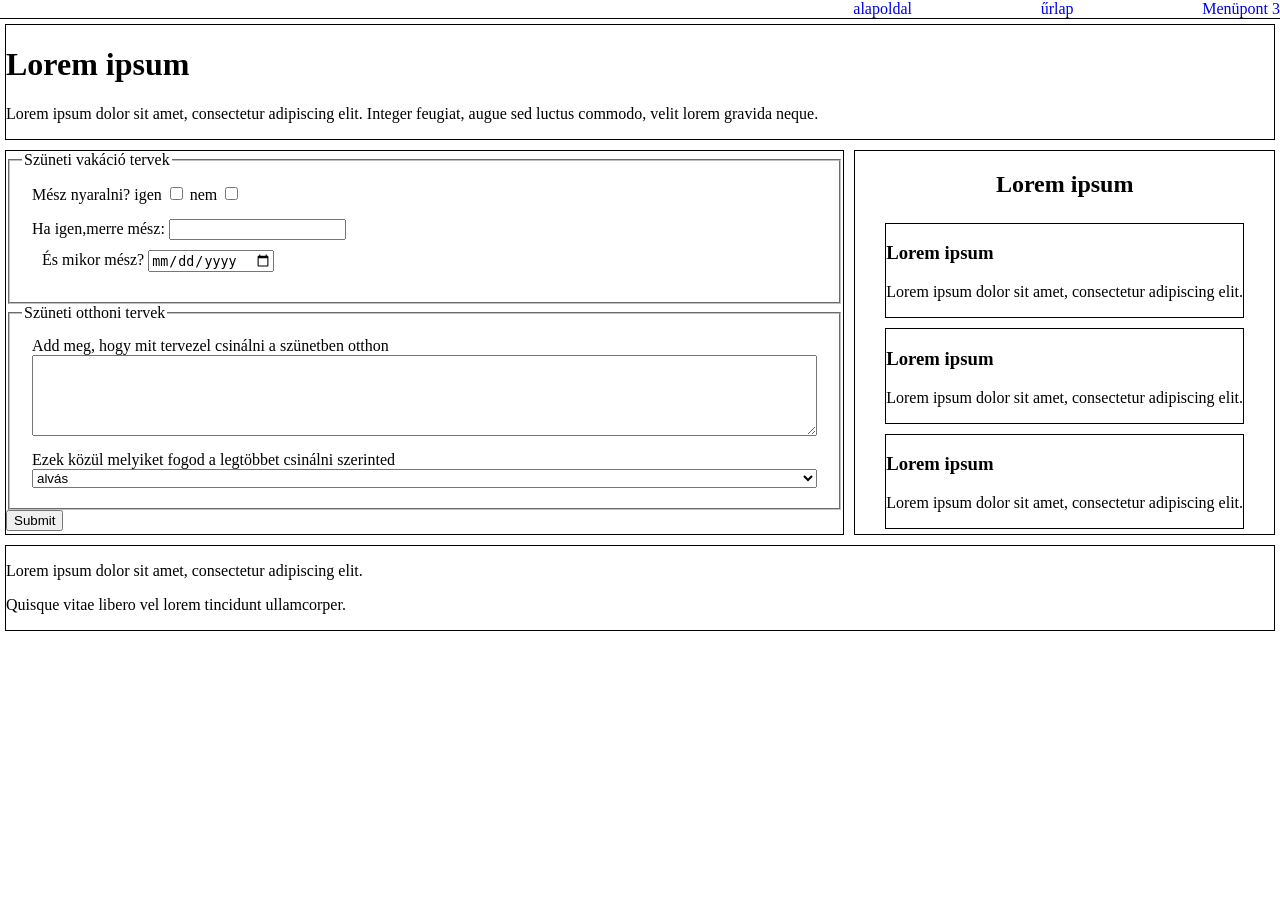
<file: index_copy.html>
<!DOCTYPE html>
<html lang="hu">

<head>
  <meta charset="UTF-8">
  <meta name="viewport" content="width=device-width, initial-scale=1.0">
  <title>Lorem ipsum</title>
  <link rel="stylesheet" href="style_copy.css">
</head>

<body>
  <header class="site-header">
    <div class="logo-placeholder" aria-label="Logó helye"></div>

    <nav aria-label="Fő navigáció">
      <ul class="menu">
        <li><a href="index.html">alapoldal</a></li>
        <li><a href="index_copy.html">űrlap</a></li>
        <li><a href="#harmadik">Menüpont 3</a></li>
      </ul>
    </nav>
  </header>

  <main>
    <header class="hero" id="elso">
      <h1>Lorem ipsum</h1>
      <p>
        Lorem ipsum dolor sit amet, consectetur adipiscing elit. Integer
        feugiat, augue sed luctus commodo, velit lorem gravida neque.
      </p>
    </header>

    <section class="content-layout" id="masodik">
      <article class="main-content">
        <form action="">
          <fieldset>
            <legend>Szüneti vakáció tervek</legend>
            <div class="elsokerdes">
              <label for="vakacio">Mész nyaralni?</label>
                <label for="vakacio">igen</label>
                <input type="checkbox" id="vakacio1" name="vakacio">
                <label for="vakacio">nem</label>
                <input type="checkbox" id="vakacio2" name="vakacio">
              </div>
            </div>
            <div class="masodikkerdes">
                <label for="vakacio-lokacio">Ha igen,merre mész:</label>

                <input type="text" id="vakacio-lokacio" name="vakacio-lokacio">

            <div class="harmadikkerdes">
              <label for="datum">És mikor mész?</label>
              <input type="date" name="datum" id="datum">

            </div>
          </fieldset>
          <fieldset>
            <legend>Szüneti otthoni tervek</legend>
            <div class="elsokerdes2">
                <label for="kitoltos">Add meg, hogy mit tervezel csinálni a szünetben otthon</label>
                <textarea name="kitoltos" id="kitoltos" rows="5" cols="20"></textarea>
              </div>
            </div>
            <div class="masodikkerdes2">
                <label for="opciok">Ezek közül melyiket fogod a legtöbbet csinálni szerinted</label>
                <select name="opciok" id="opciok1">
                  <option value="alvás">alvás</option>
                  <option value="telefonozás">telefonozás</option>
                  <option value="nemtudom1">nemtudom1</option>
                  <option value="nemtudom2">nemtudom2</option>
                  <option value="nemtudom3">nemtudom3</option>
                </select>
                
              </div>
            </div>
          </fieldset>
          <input type="submit">
        </form>
      </article>

      <aside id="harmadik">
        <h2>Lorem ipsum</h2>

        <section class="aside-box">
          <h3>Lorem ipsum</h3>
          <p>Lorem ipsum dolor sit amet, consectetur adipiscing elit.</p>
        </section>

        <section class="aside-box">
          <h3>Lorem ipsum</h3>
          <p>Lorem ipsum dolor sit amet, consectetur adipiscing elit.</p>
        </section>

        <section class="aside-box">
          <h3>Lorem ipsum</h3>
          <p>Lorem ipsum dolor sit amet, consectetur adipiscing elit.</p>
        </section>
      </aside>
    </section>
  </main>

  <footer>
    <p>Lorem ipsum dolor sit amet, consectetur adipiscing elit.</p>
    <p>Quisque vitae libero vel lorem tincidunt ullamcorper.</p>
  </footer>
</body>

</html>
</file>
<file: style_copy.css>
/* Az oldal alapbeállításai */
body {
    max-width: 1500px;
    margin: 0 auto;
}

/* Linkek dekorációjának eltávolítása */
a {
    text-decoration: none;
}

/* Fő fejléc */
.site-header {
    display: flex;
    width: 100%;
    border-bottom: 1px solid black;
}

/* Logó helye – 2/3 */
.logo-placeholder {
    flex-grow: 0;
    flex-shrink: 1;
    flex-basis: 66.666%;
}

/* Navigáció – 1/3 */
.site-header nav {
    flex-grow: 0;
    flex-shrink: 1;
    flex-basis: 33.333%;
}

/* Navigációs menüpontok */
.menu {
    display: flex;
    justify-content: space-between;
    align-items: center;
    gap: 5px;
    list-style: none;
    padding: 0;
    margin: 0;
}

/* Tartalom elrendezése – 2/3 és 1/3 */
.content-layout {
    display: flex;
    width: 100%;
}

/* Fő tartalom – 2/3 */
.main-content {
    flex-grow: 0;
    flex-shrink: 1;
    flex-basis: 66.666%;
}

/* Oldalsáv – 1/3 */
.content-layout aside {
    flex-grow: 0;
    flex-shrink: 1;
    flex-basis: 33.333%;
    display: flex;
    flex-direction: column;
    align-items: center;
}

/* Kért elemek kerete és margója */
.hero,
article,
aside,
article section,
footer {
    border: 1px solid black;
    margin: 5px;
}

/* Kártyák elrendezése */
.card-container {
    display: flex;
    flex-wrap: wrap;
}

/* Kép – 40% */
.image-placeholder {
    flex-grow: 0;
    flex-shrink: 1;
    flex-basis: 40%;
}

/* Szöveges rész – 60% */
.card-content {
    flex-grow: 0;
    flex-shrink: 1;
    flex-basis: 60%;
}

/* Oldalsáv sectionjei */
aside section {
    border: 1px solid black;
    margin: 5px;
}
.elsokerdes2,.masodikkerdes2{
    display: flex;
    flex-direction: column;
    padding: 5px;
    margin: 5px;
}
.elsokerdes,.masodikkerdes,.harmadikkerdes{
    padding: 5px;
    margin: 5px;
}

/* Reszponzív elrendezés 800 px alatt */
@media (max-width: 799px) {

    /* Az article és az aside egymás alá kerül */
    .content-layout {
        flex-direction: column;
    }

    /* A fő tartalom és az oldalsáv teljes szélességet kap */
    .main-content,
    .content-layout aside {
        flex-basis: 100%;
    }
    /* A kép és a szöveg teljes szélességet kap */
    .image-placeholder,
    .card-content {
        flex-basis: 100%;
    }

    /* A navigációs menüpontok egymás alá kerülnek */
    .menu {
        flex-direction: column;
        align-items: center;
    }
}
</file>
